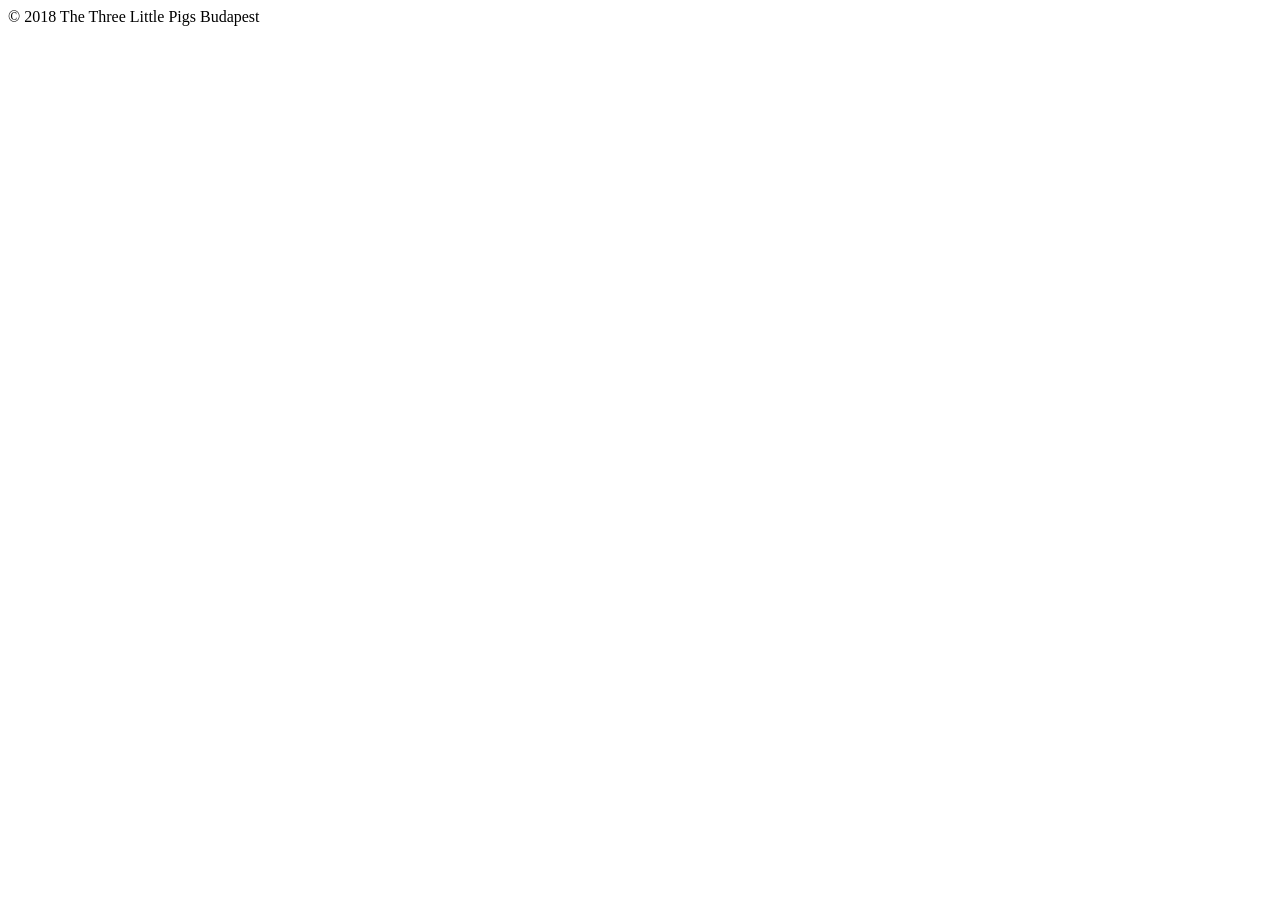
<file: src/resources/templates/footer.html>
<!doctype html>
<html lang="en" xmlns="http://www.w3.org/1999/xhtml" xmlns:th="http://www.thymeleaf.org">
<body>

<div class="footer" th:fragment="copy">
    <div class="panel panel-default">
        <div class="panel-body">
            &copy; 2018 The Three Little Pigs Budapest
        </div>
    </div>
</div>

</body>
</html>
</file>
